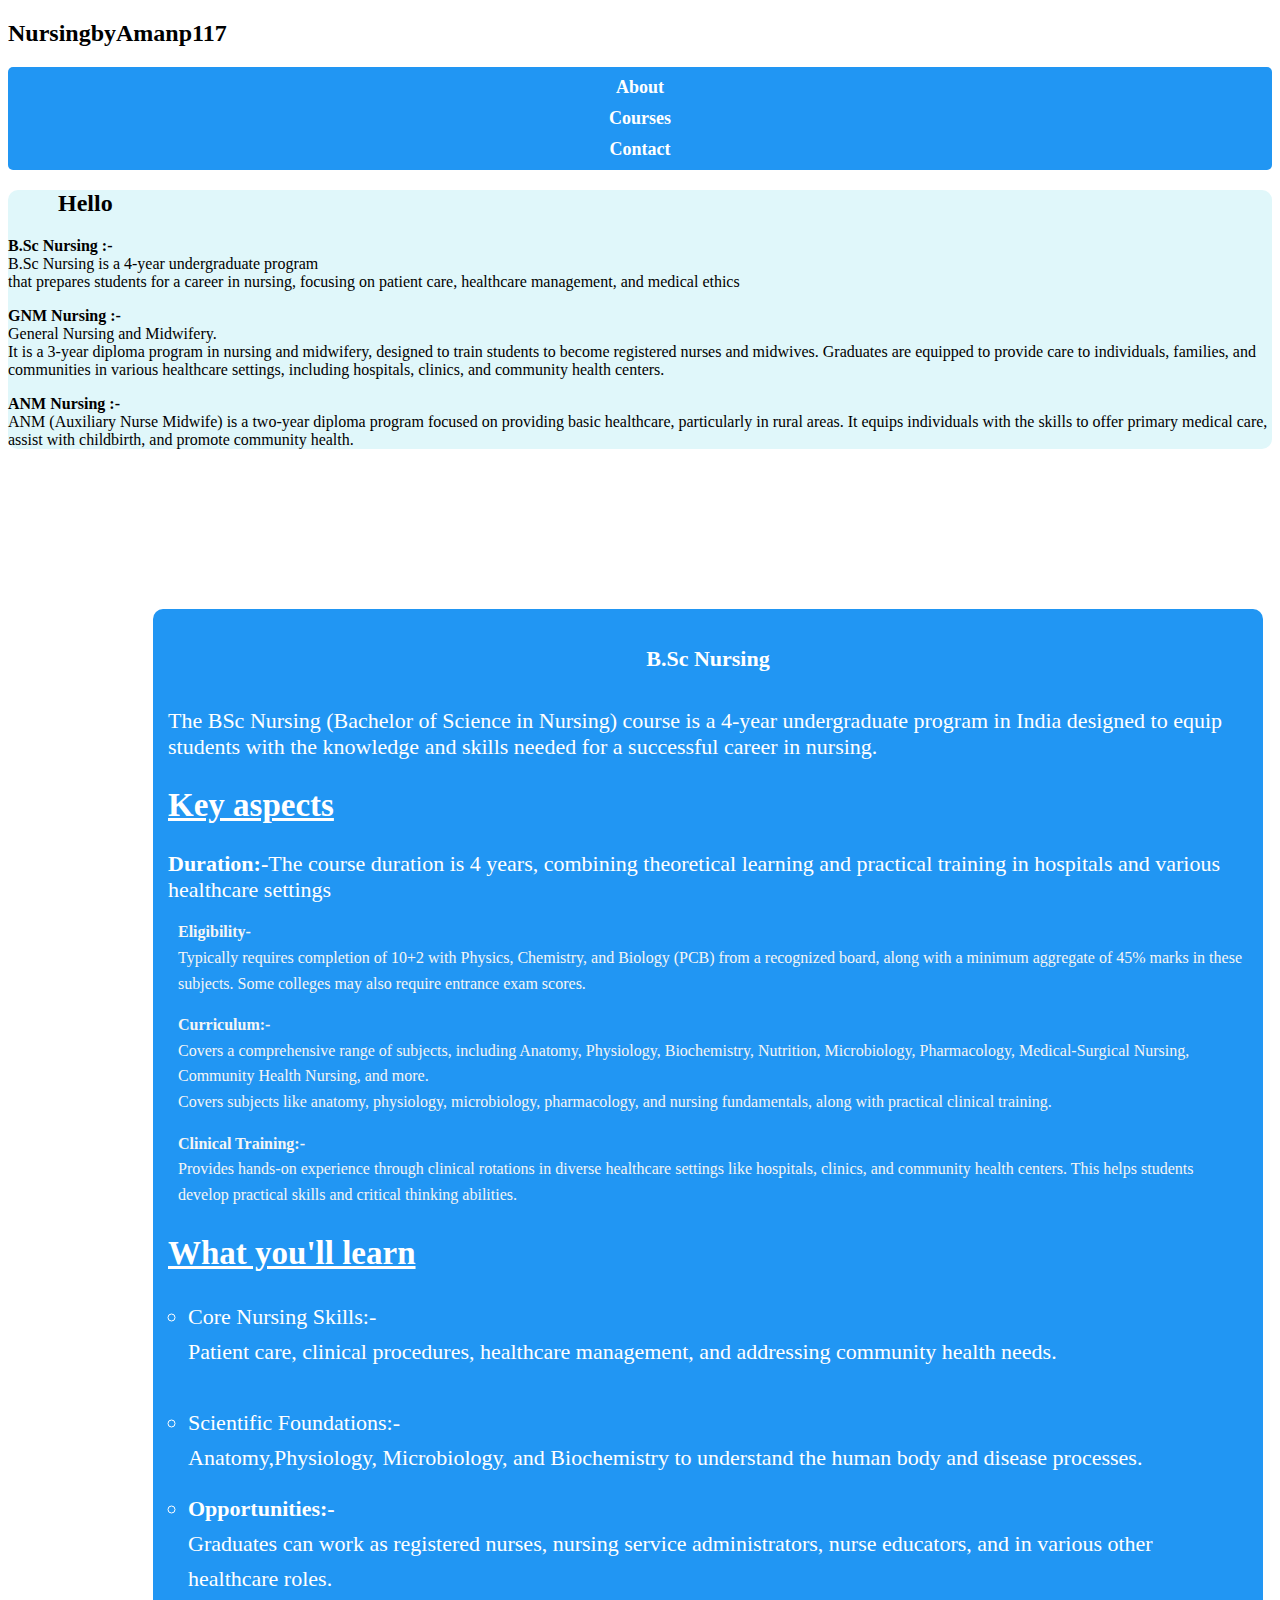
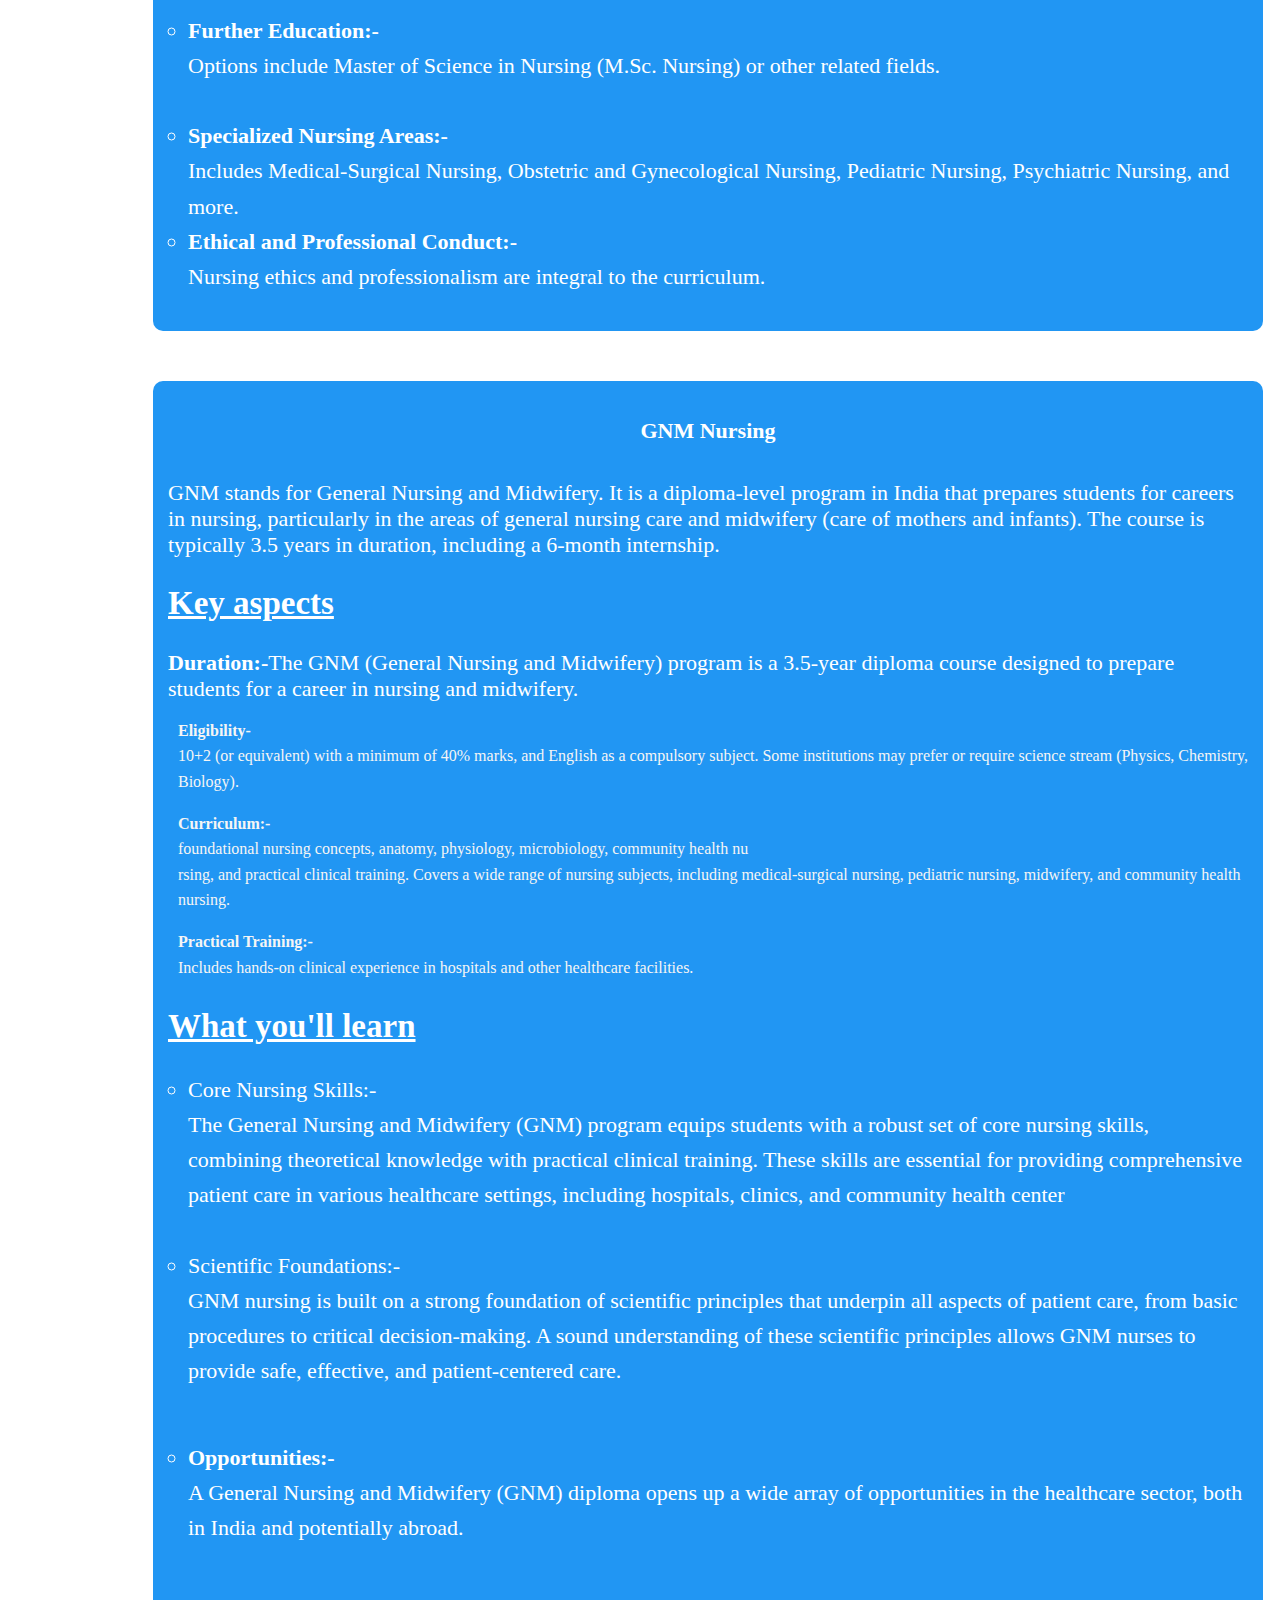
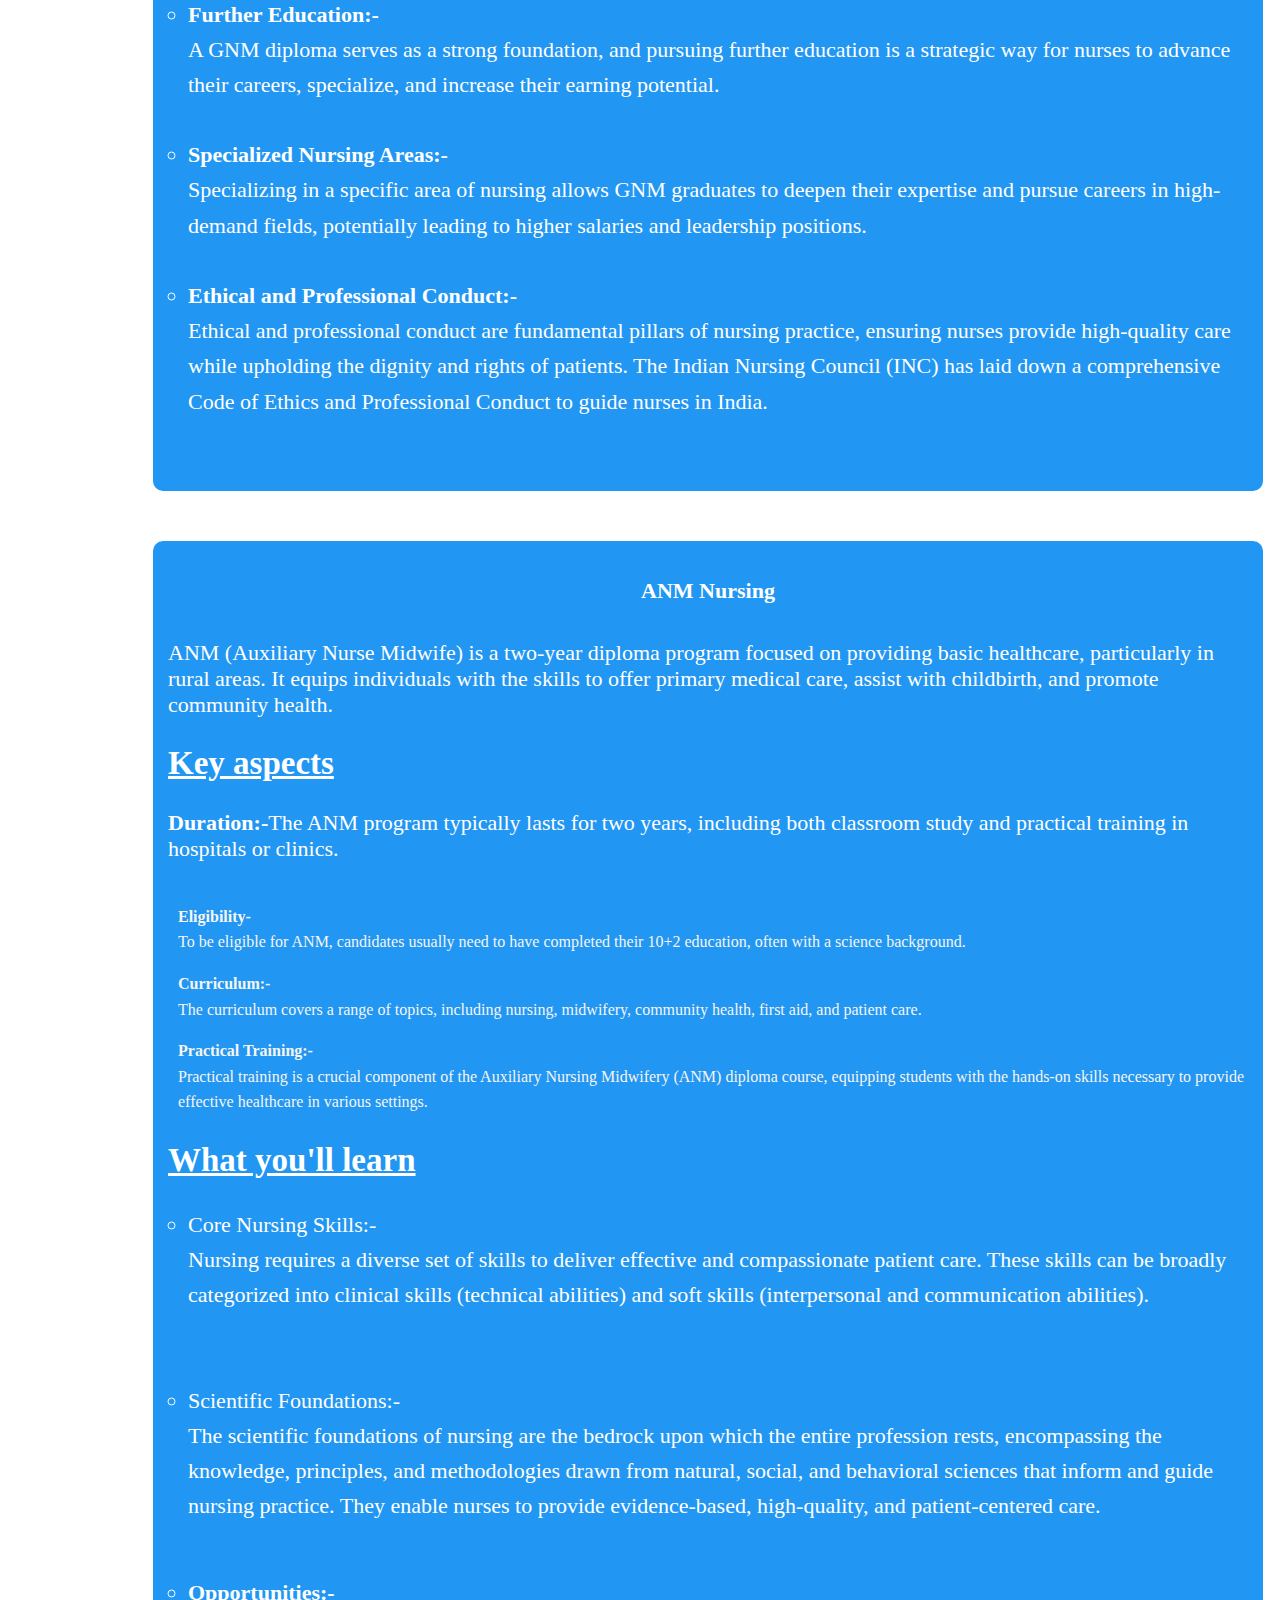
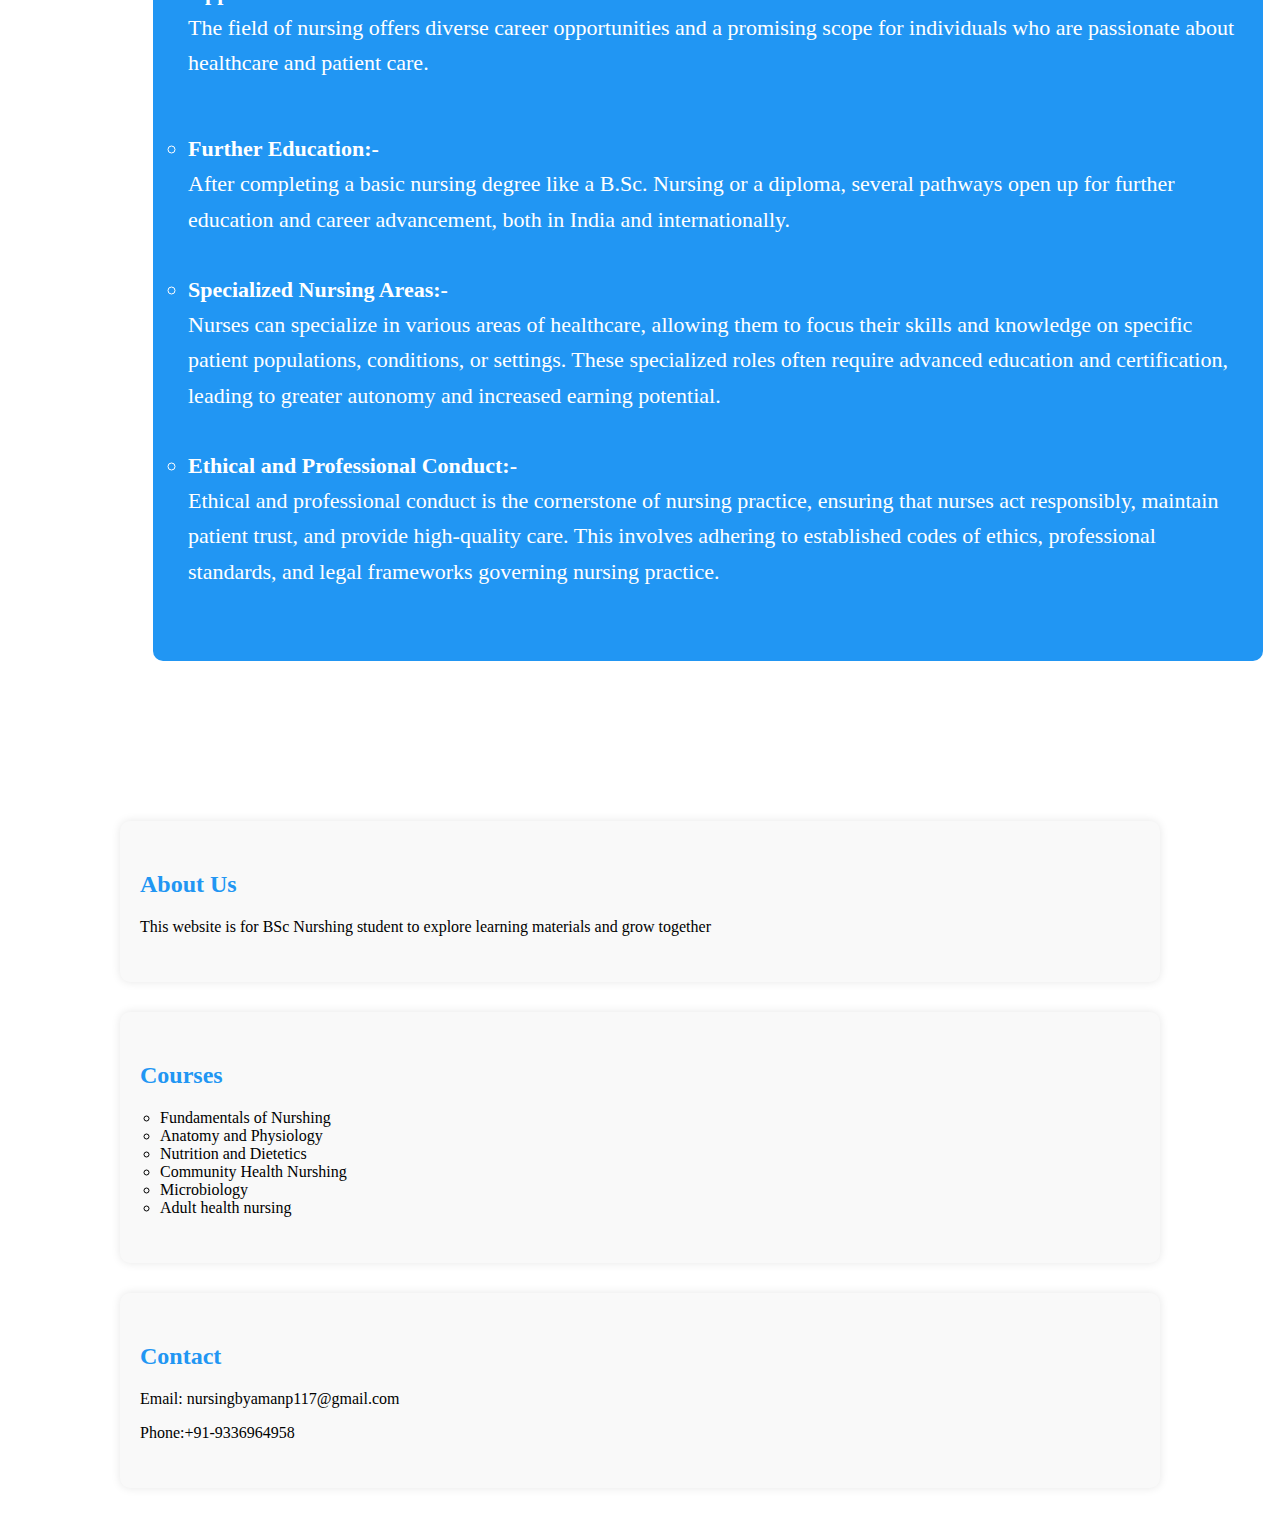
<file: index.html>
<!DOCTYPE html>
<html lang="en">
<head>
    <meta charset="UTF-8">
    <meta name="viewport" content="width=device-width, initial-scale=1.0">
    <meta name="description" content="BSc Nursing ke liye important notes, assignments aur study material. Amanp.github.io ek student-friendly website hai BSc students ke liye.">
<meta name="keywords" content="BSc Nursing notes, BSc assignments, Nursing study material, BSc Nursing website, Amanp site, student notes, BSc help">
    <title>Amanp | BSc Nurshing Website</title>
    <link rel="stylesheet" href="stylebsc.css">
</head>
<body>
    <P><h2>NursingbyAmanp117</h2></P>
    <nav>
        <ul>
            <li><a href="#about">About</a></li>
            <li><a href="#courses">Courses</a></li>
            <li><a href="#contact">Contact</a></li>
        </ul>
    </nav>
    <header>
        <h2>Hello</h2>
       <p><strong>B.Sc Nursing :-</strong><br>B.Sc Nursing is a 4-year undergraduate program<br>that prepares students for a career in nursing, focusing on patient care, healthcare management, and medical ethics</p>
        <p><strong>GNM Nursing :-</strong><br>
        General Nursing and Midwifery.<br>It is a 3-year diploma program in nursing and midwifery, designed to train students to become registered nurses and midwives. Graduates are equipped to provide care to individuals, families, and communities in various healthcare settings, including hospitals, clinics, and community health centers.
        <p><strong>ANM Nursing :-</strong><br>
        ANM (Auxiliary Nurse Midwife) is a two-year diploma program focused on providing basic healthcare, particularly in rural areas. It equips individuals with the skills to offer primary medical care, assist with childbirth, and promote community health.</p>
    </header>
    <div class="box-container">
        <div class="box">
            <h3 class="center-heading">B.Sc Nursing</h3><br>The BSc Nursing (Bachelor of Science in Nursing) course is a 4-year undergraduate program in India designed to equip students with the knowledge and skills needed for a successful career in nursing.
            <h2><u>Key aspects</u></h2>
            <p class="left-text"></p><b>Duration:-</b>The course duration is 4 years, combining theoretical learning and practical training in hospitals and various healthcare settings
            <p class="left-text"><b>Eligibility-</b><br>Typically requires completion of 10+2 with Physics, Chemistry, and Biology (PCB) from a recognized board, along with a minimum aggregate of 45% marks in these subjects. Some colleges may also require entrance exam scores.</p>
            <p class="left-text"><b>Curriculum:-</b><br>Covers a comprehensive range of subjects, including Anatomy, Physiology, Biochemistry, Nutrition, Microbiology, Pharmacology, Medical-Surgical Nursing, Community Health Nursing, and more.<br>Covers subjects like anatomy, physiology, microbiology, pharmacology, and nursing fundamentals, along with practical clinical training.
            <br>
            <p class="left-text"><b>Clinical Training:-</b><br>Provides hands-on experience through clinical rotations in diverse healthcare settings like hospitals, clinics, and community health centers. This helps students develop practical skills and critical thinking abilities.
           </p>
        <p class="left-text"><b><u><h2>What you'll learn</h2></u></b></p>
        <ul style="list-style-type: circle;">
        <li>Core Nursing Skills:-</li>Patient care, clinical procedures, healthcare management, and addressing community health needs.<br>
       <br><li>Scientific Foundations:-</li> Anatomy,Physiology, Microbiology, and Biochemistry to understand the human body and disease processes.
            <p class="left-text"><b><li>Opportunities:-</li></b>Graduates can work as registered nurses, nursing service administrators, nurse educators, and in various other healthcare roles.</h4>
          <p class="left-text"><b><li>Further Education:-</li></b>Options include Master of Science in Nursing (M.Sc. Nursing) or other related fields.</h4><br><br>
        <li><b>Specialized Nursing Areas:-</b></li>Includes Medical-Surgical Nursing, Obstetric and Gynecological Nursing, Pediatric Nursing, Psychiatric Nursing, and more.
        <li><b>Ethical and Professional Conduct:-</b></li>Nursing ethics and professionalism are integral to the curriculum. 
        </p></div></ul>


            <div class="box ">
            <h3 class="center-heading">GNM Nursing</h3><br>GNM stands for General Nursing and Midwifery. It is a diploma-level program in India that prepares students for careers in nursing, particularly in the areas of general nursing care and midwifery (care of mothers and infants). The course is typically 3.5 years in duration, including a 6-month internship.
             <h2><u>Key aspects</u></h2>
              <p class="left-text"></p><b>Duration:-</b>The GNM (General Nursing and Midwifery) program is a 3.5-year diploma course designed to prepare students for a career in nursing and midwifery.
               <p class="left-text"><b>Eligibility-</b><br> 10+2 (or equivalent) with a minimum of 40% marks, and English as a compulsory subject. Some institutions may prefer or require science stream (Physics, Chemistry, Biology).
             <p class="left-text"><b>Curriculum:-</b><br> foundational nursing concepts, anatomy, physiology, microbiology, community health nu</b><br>rsing, and practical clinical training.  
            Covers a wide range of nursing subjects, including medical-surgical nursing, pediatric nursing, midwifery, and community health nursing.</p>
         <p class="left-text"><b>Practical Training:-</b><br>Includes hands-on clinical experience in hospitals and other healthcare facilities.</h4></p>
       <p class="left-text"><b><u><h2>What you'll learn</h2></u></b></p>
       <ul style="list-style-type: circle;">
        <li>Core Nursing Skills:-</li>The General Nursing and Midwifery (GNM) program equips students with a robust set of core nursing skills, combining theoretical knowledge with practical clinical training. These skills are essential for providing comprehensive patient care in various healthcare settings, including hospitals, clinics, and community health center<br>
       <br><li>Scientific Foundations:-</li>GNM nursing is built on a strong foundation of scientific principles that underpin all aspects of patient care, from basic procedures to critical decision-making. A sound understanding of these scientific principles allows GNM nurses to provide safe, effective, and patient-centered care.<br><br>
        <p class="left-text"><b><li>Opportunities:-</li></b>A General Nursing and Midwifery (GNM) diploma opens up a wide array of opportunities in the healthcare sector, both in India and potentially abroad.<br><br>
            <p class="left-text"><b><li>Further Education:-</li></b>A GNM diploma serves as a strong foundation, and pursuing further education is a strategic way for nurses to advance their careers, specialize, and increase their earning potential.<br><br>
                <li><b>Specialized Nursing Areas:-</b></li>Specializing in a specific area of nursing allows GNM graduates to deepen their expertise and pursue careers in high-demand fields, potentially leading to higher salaries and leadership positions.<br><br>
                <li><b>Ethical and Professional Conduct:-</b></li>Ethical and professional conduct are fundamental pillars of nursing practice, ensuring nurses provide high-quality care while upholding the dignity and rights of patients. The Indian Nursing Council (INC) has laid down a comprehensive Code of Ethics and Professional Conduct to guide nurses in India.<br><br>
       
        </div>
          <div class="box">
            <h3 class="center-heading">ANM Nursing</h3><br>ANM (Auxiliary Nurse Midwife) is a two-year diploma program focused on providing basic healthcare, particularly in rural areas. It equips individuals with the skills to offer primary medical care, assist with childbirth, and promote community health. 
            <h2><u>Key aspects</u></h2>
            <p class="left-text"></p><b>Duration:-</b>The ANM program typically lasts for two years, including both classroom study and practical training in hospitals or clinics. <br><br>
             <p class="left-text"><b>Eligibility-</b><br>To be eligible for ANM, candidates usually need to have completed their 10+2 education, often with a science background.
             <p class="left-text"><b>Curriculum:-</b><br> The curriculum covers a range of topics, including nursing, midwifery, community health, first aid, and patient care. 
                <p class="left-text"><b>Practical Training:-</b><br>Practical training is a crucial component of the Auxiliary Nursing Midwifery (ANM) diploma course, equipping students with the hands-on skills necessary to provide effective healthcare in various settings.
                     <p class="left-text"><b><u><h2>What you'll learn</h2></u></b></p>
       <ul style="list-style-type: circle;">
        <li>Core Nursing Skills:-</li>Nursing requires a diverse set of skills to deliver effective and compassionate patient care. These skills can be broadly categorized into clinical skills (technical abilities) and soft skills (interpersonal and communication abilities).<br><br>
        <br><li>Scientific Foundations:-</li>The scientific foundations of nursing are the bedrock upon which the entire profession rests, encompassing the knowledge, principles, and methodologies drawn from natural, social, and behavioral sciences that inform and guide nursing practice. They enable nurses to provide evidence-based, high-quality, and patient-centered care.<br><br>
         <p class="left-text"><b><li>Opportunities:-</li></b>The field of nursing offers diverse career opportunities and a promising scope for individuals who are passionate about healthcare and patient care.<br><br>
             <p class="left-text"><b><li>Further Education:-</li></b>After completing a basic nursing degree like a B.Sc. Nursing or a diploma, several pathways open up for further education and career advancement, both in India and internationally.<br><br>
                 <li><b>Specialized Nursing Areas:-</b></li>Nurses can specialize in various areas of healthcare, allowing them to focus their skills and knowledge on specific patient populations, conditions, or settings. These specialized roles often require advanced education and certification, leading to greater autonomy and increased earning potential.<br><br>
                 <li><b>Ethical and Professional Conduct:-</b></li>Ethical and professional conduct is the cornerstone of nursing practice, ensuring that nurses act responsibly, maintain patient trust, and provide high-quality care. This involves adhering to established codes of ethics, professional standards, and legal frameworks governing nursing practice.<br><br>
          </div>
    </div>
    <section id="about">
        <h2>About Us</h2>
        <p>This website is for BSc Nurshing student to explore learning materials and grow together</p>
    </section>
    <section id="courses">
        <h2>Courses</h2>
        <ul>
            <li>Fundamentals of Nurshing</li>
            <li>Anatomy and Physiology</li>
            <li>Nutrition and Dietetics</li>
            <li>Community Health Nurshing</li>
            <li>Microbiology</li>
            <li>Adult health nursing</li>
        </ul>
    </section>
    <section id="contact">
        <h2>Contact</h2>
        <p>Email:
            nursingbyamanp117@gmail.com</p>
            <p>Phone:+91-9336964958</p>
        </p>
    </section>
</body>
</html>
</file>
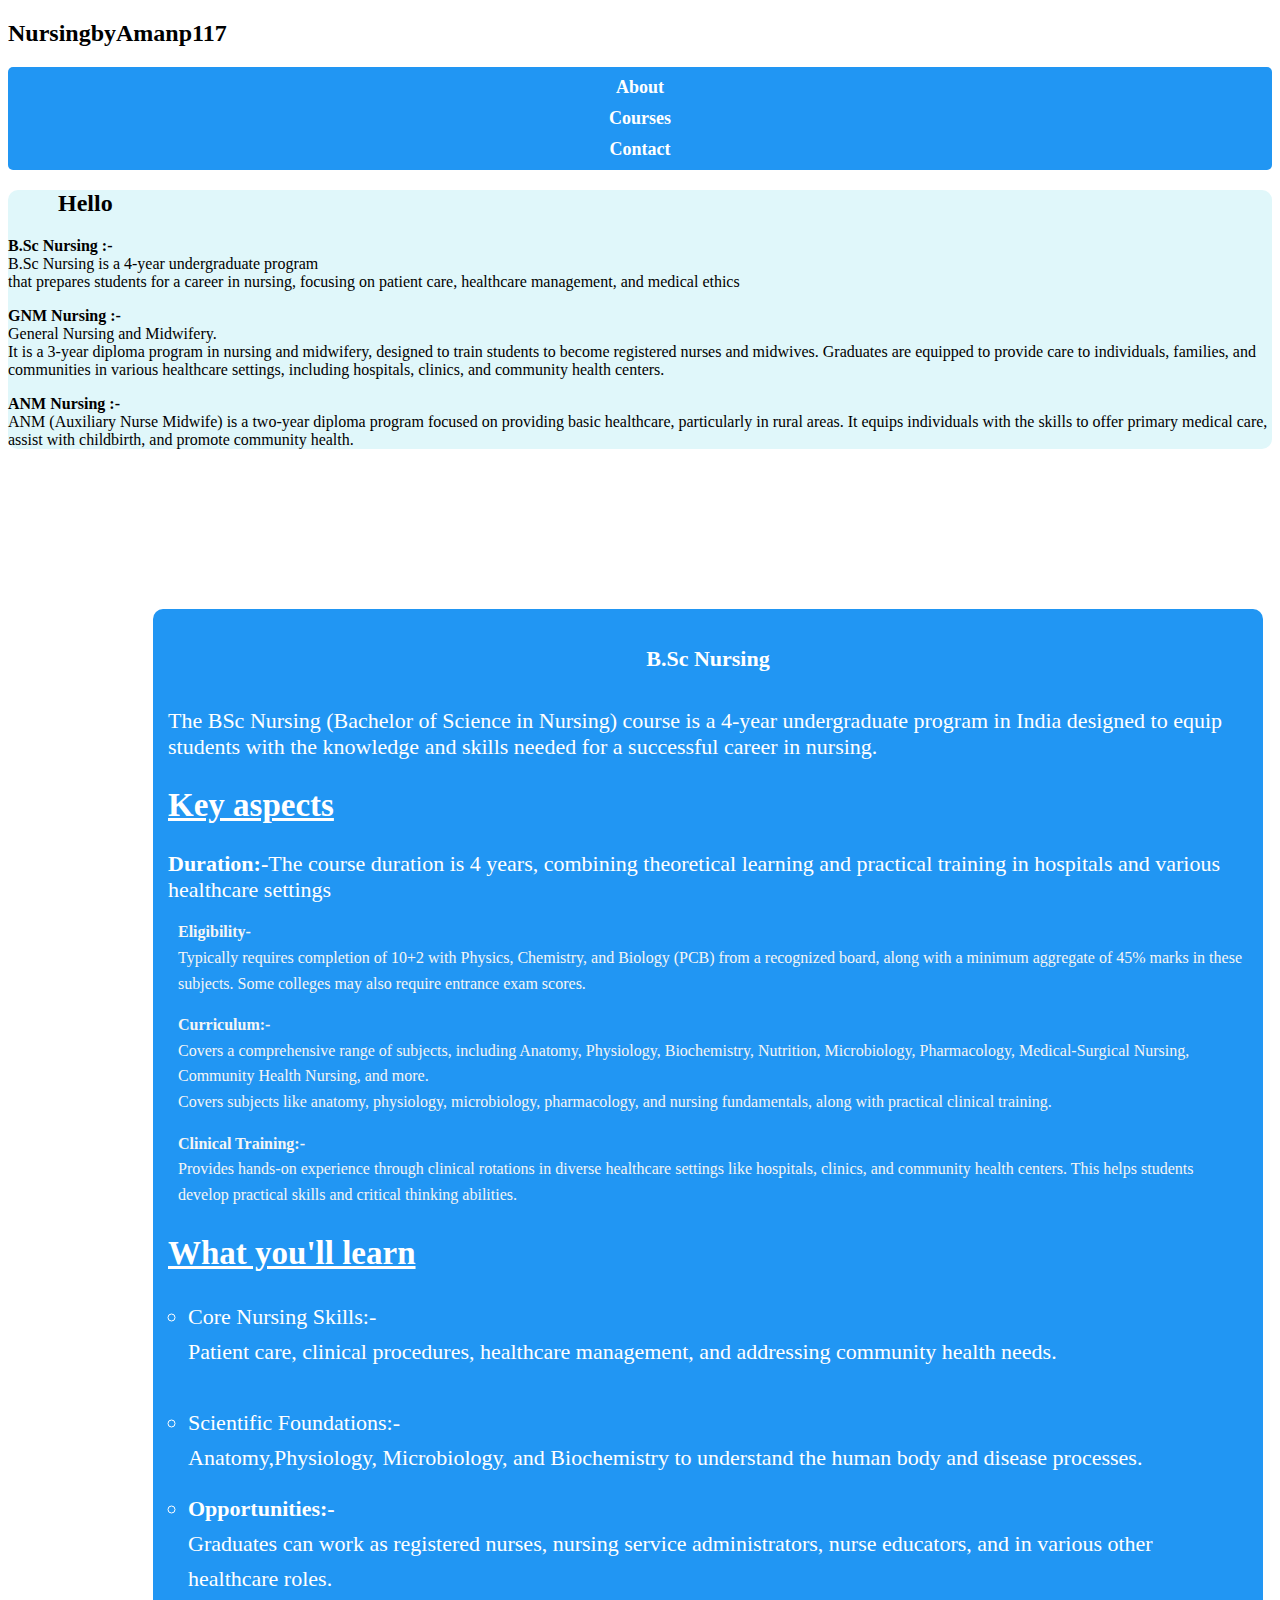
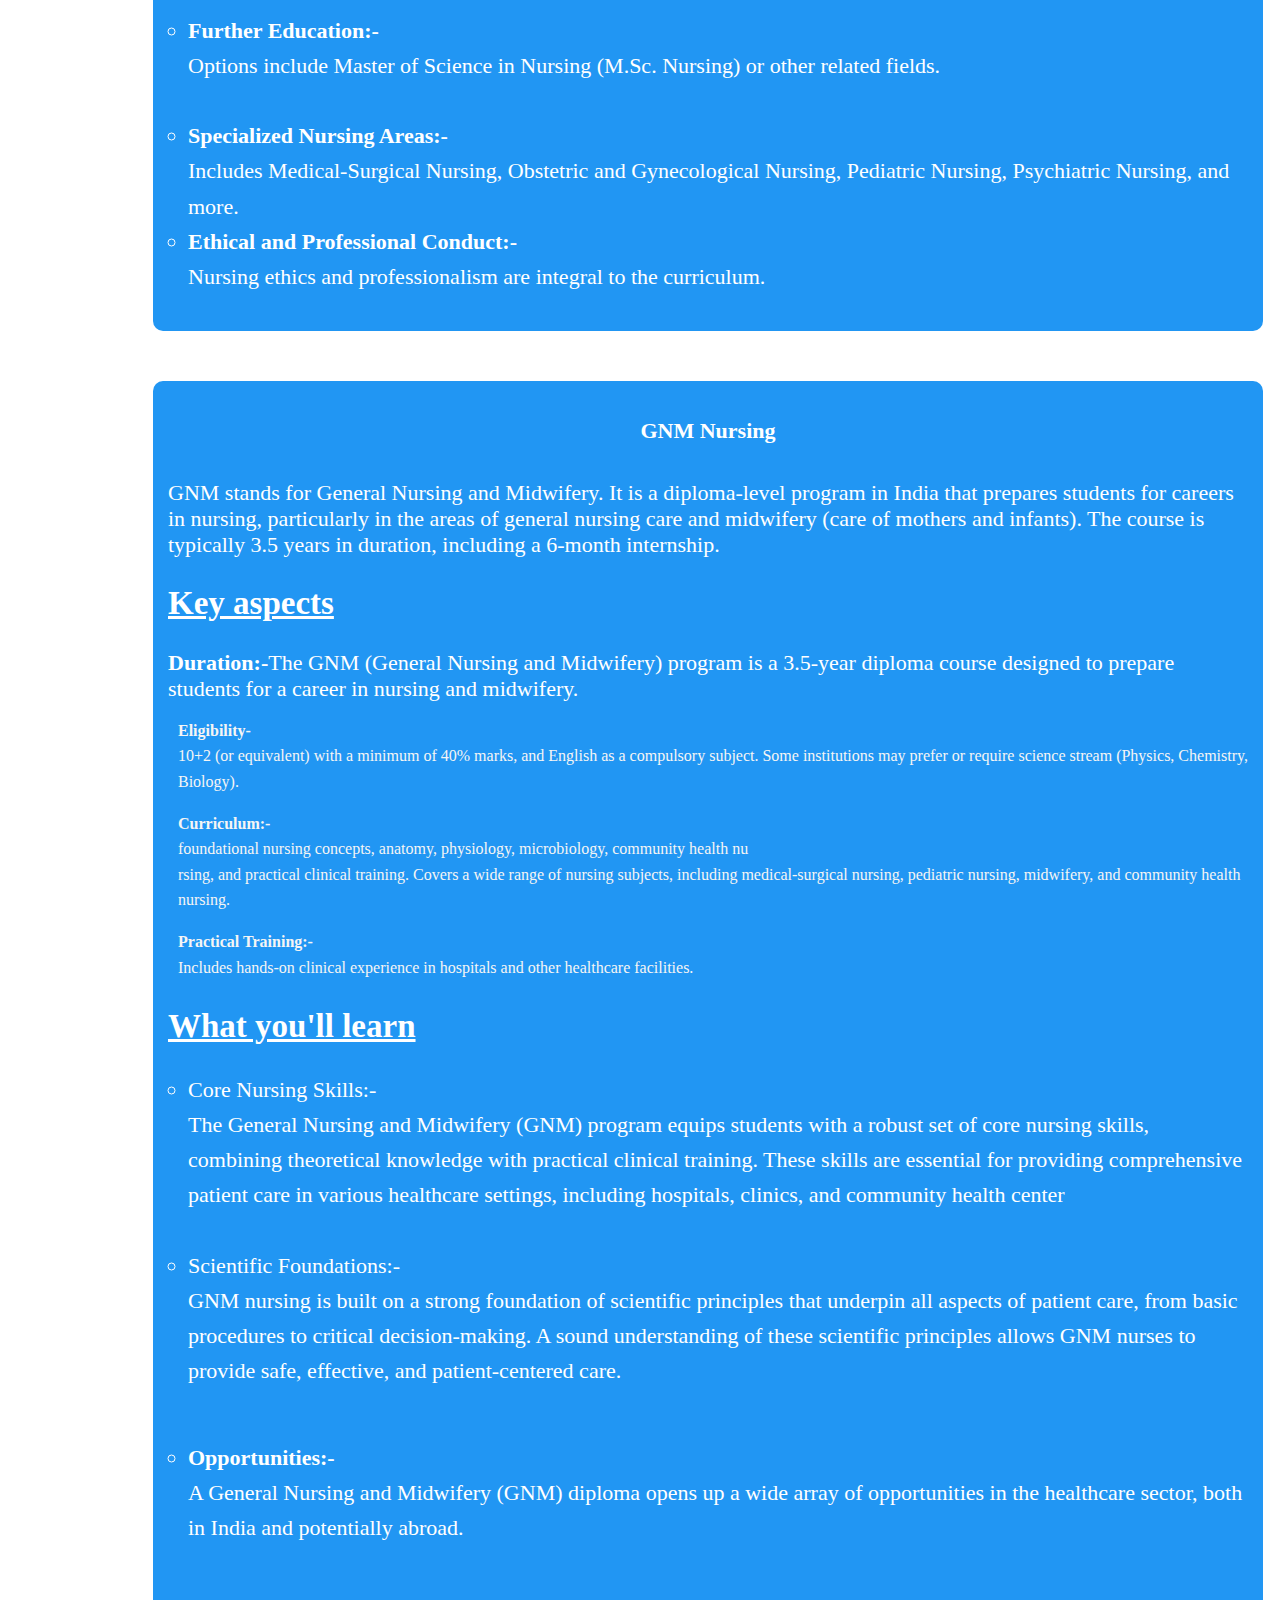
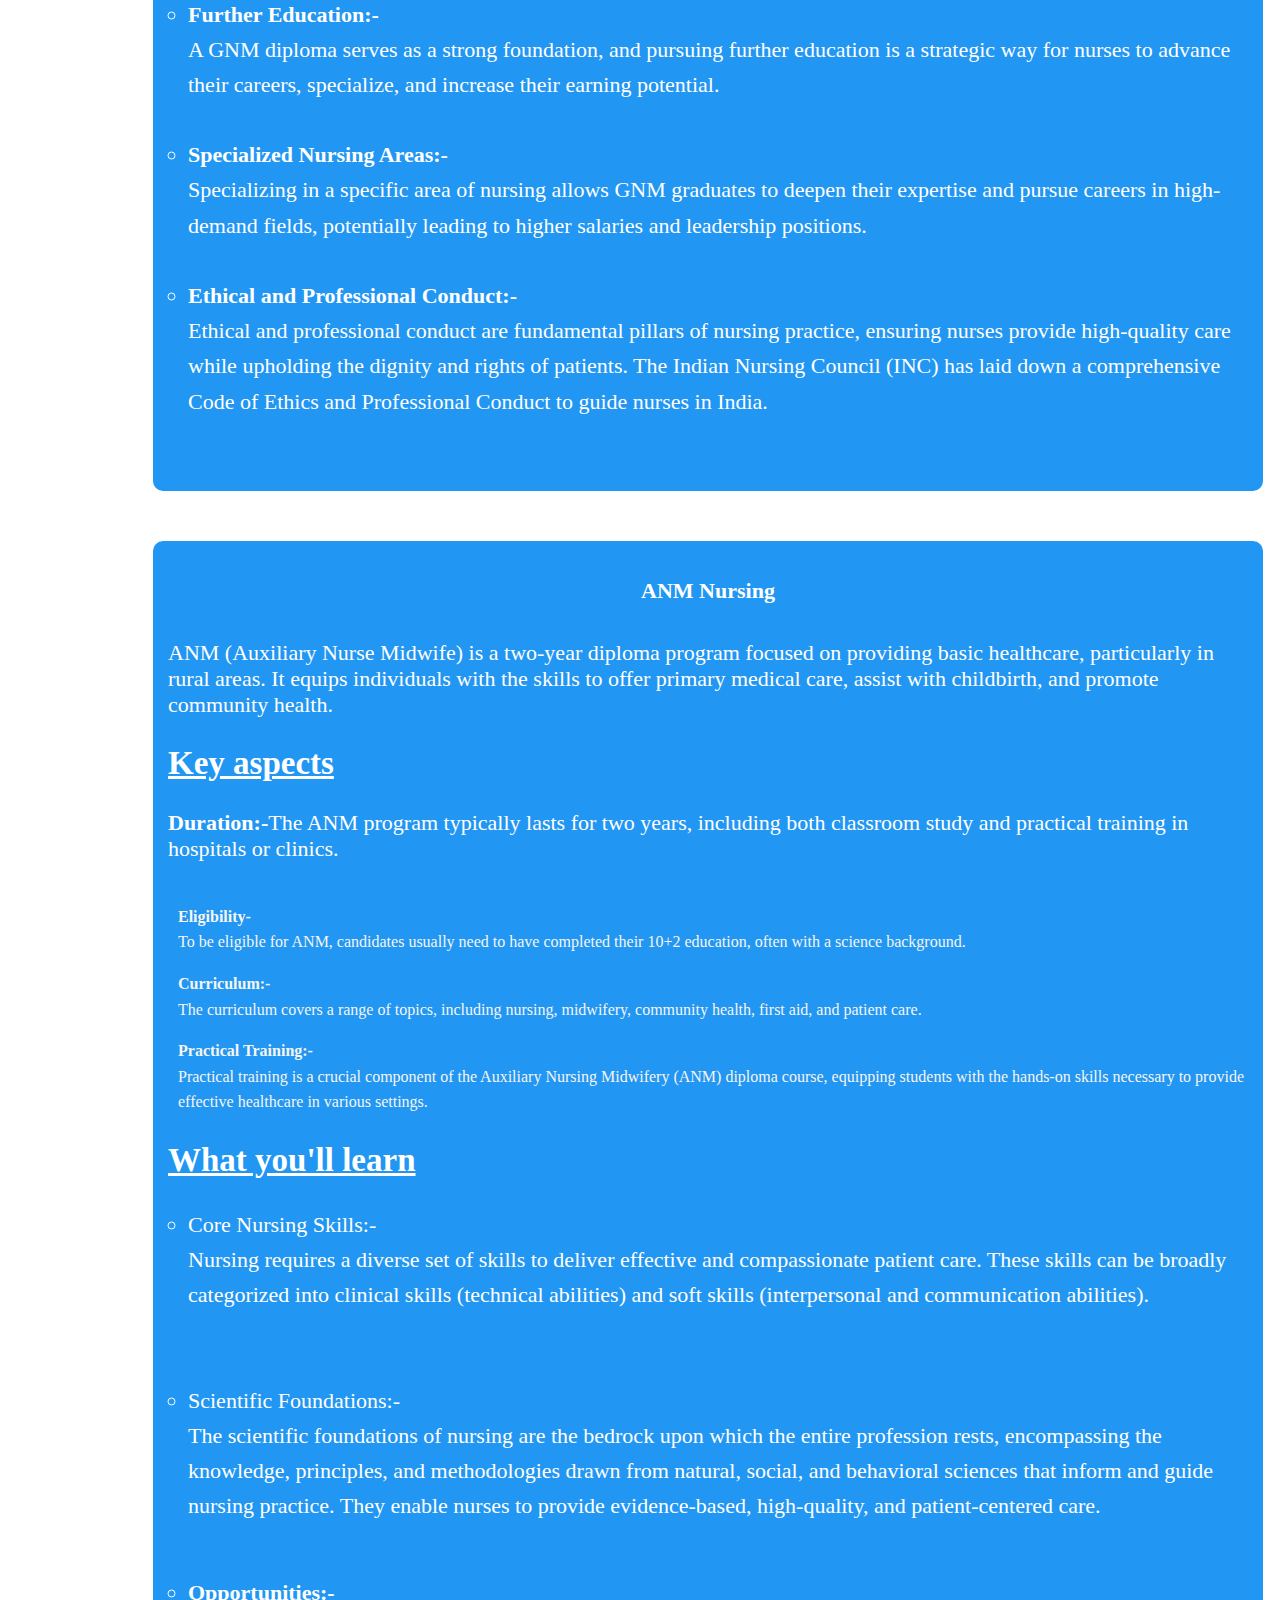
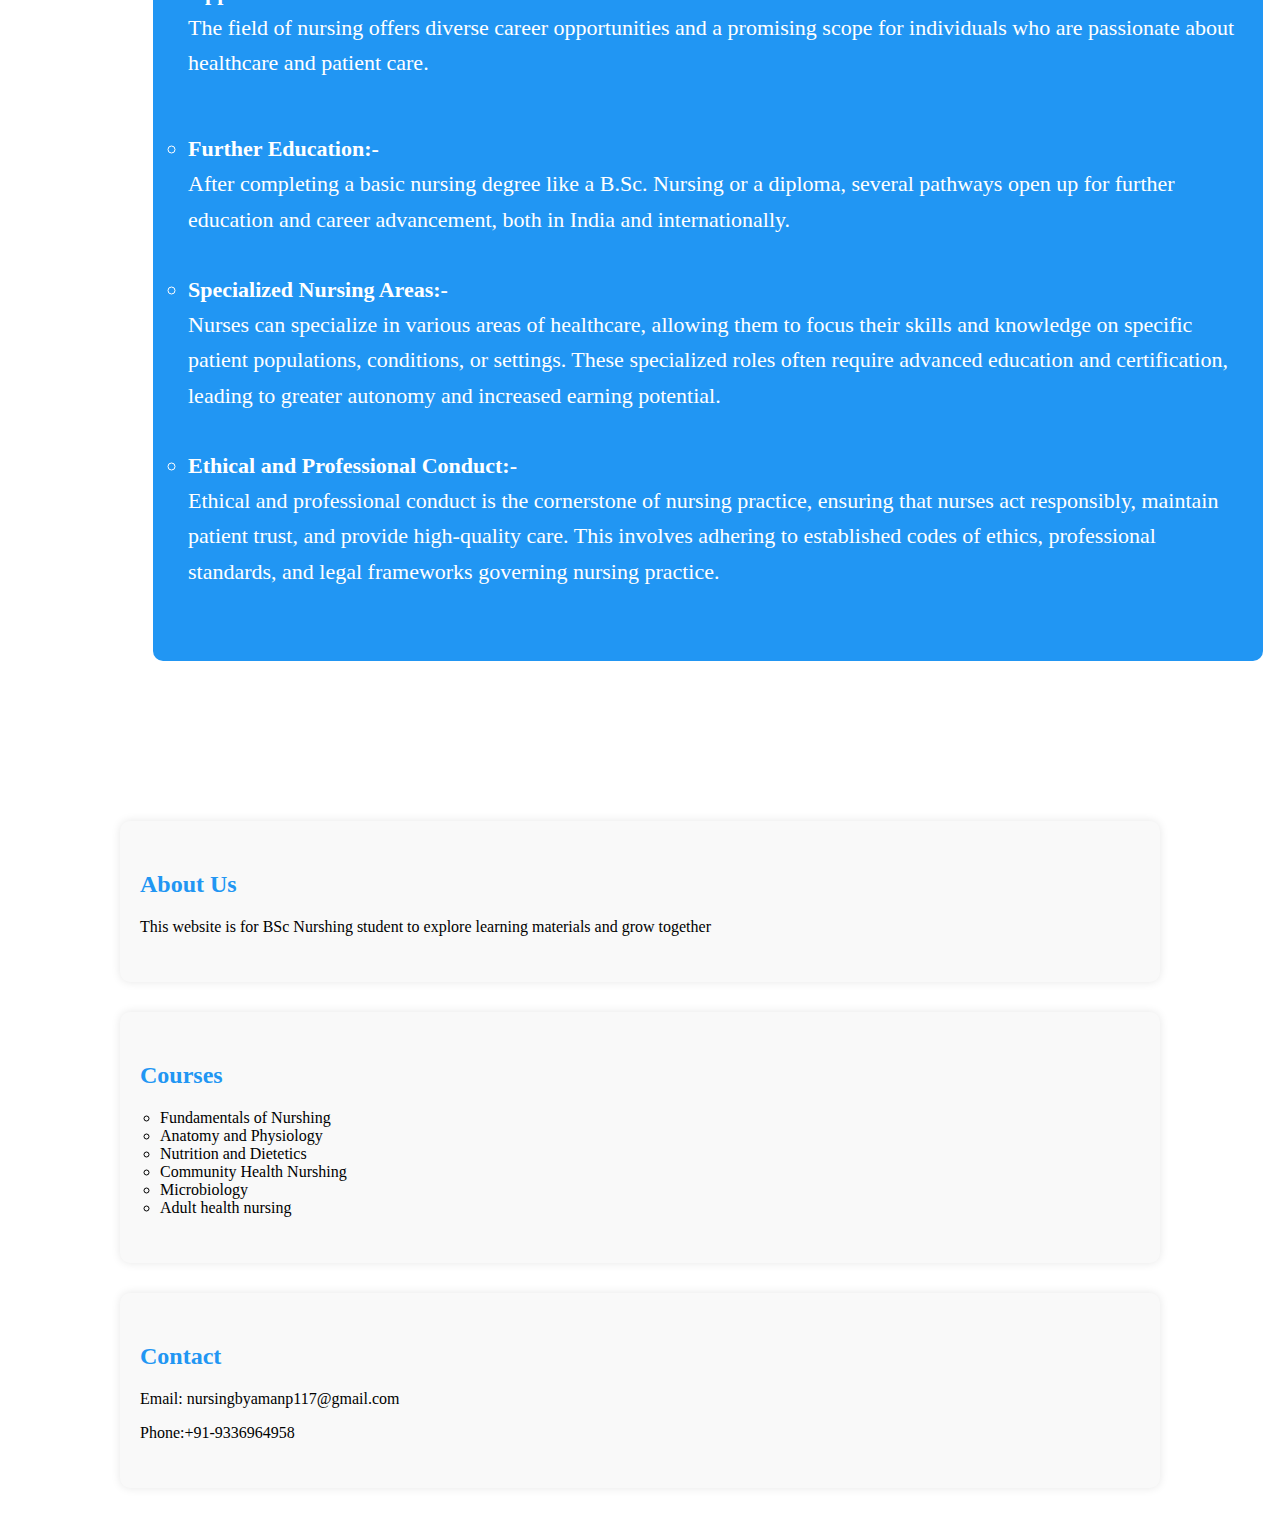
<file: index bsc.html.html>
<!DOCTYPE html>
<html lang="en">
<head>
    <meta charset="UTF-8">
    <meta name="viewport" content="width=device-width, initial-scale=1.0">
    <title>NurshingbyAmanp117</title>
    <link rel="stylesheet" href="stylebsc.css">
</head>
<body>
    <P><h2>NursingbyAmanp117</h2></P>
    <nav>
        <ul>
            <li><a href="#about">About</a></li>
            <li><a href="#courses">Courses</a></li>
            <li><a href="#contact">Contact</a></li>
        </ul>
    </nav>
    <header>
        <h2>Hello</h2>
       <p><strong>B.Sc Nursing :-</strong><br>B.Sc Nursing is a 4-year undergraduate program<br>that prepares students for a career in nursing, focusing on patient care, healthcare management, and medical ethics</p>
        <p><strong>GNM Nursing :-</strong><br>
        General Nursing and Midwifery.<br>It is a 3-year diploma program in nursing and midwifery, designed to train students to become registered nurses and midwives. Graduates are equipped to provide care to individuals, families, and communities in various healthcare settings, including hospitals, clinics, and community health centers.
        <p><strong>ANM Nursing :-</strong><br>
        ANM (Auxiliary Nurse Midwife) is a two-year diploma program focused on providing basic healthcare, particularly in rural areas. It equips individuals with the skills to offer primary medical care, assist with childbirth, and promote community health.</p>
    </header>
    <div class="box-container">
        <div class="box">
            <h3 class="center-heading">B.Sc Nursing</h3><br>The BSc Nursing (Bachelor of Science in Nursing) course is a 4-year undergraduate program in India designed to equip students with the knowledge and skills needed for a successful career in nursing.
            <h2><u>Key aspects</u></h2>
            <p class="left-text"></p><b>Duration:-</b>The course duration is 4 years, combining theoretical learning and practical training in hospitals and various healthcare settings
            <p class="left-text"><b>Eligibility-</b><br>Typically requires completion of 10+2 with Physics, Chemistry, and Biology (PCB) from a recognized board, along with a minimum aggregate of 45% marks in these subjects. Some colleges may also require entrance exam scores.</p>
            <p class="left-text"><b>Curriculum:-</b><br>Covers a comprehensive range of subjects, including Anatomy, Physiology, Biochemistry, Nutrition, Microbiology, Pharmacology, Medical-Surgical Nursing, Community Health Nursing, and more.<br>Covers subjects like anatomy, physiology, microbiology, pharmacology, and nursing fundamentals, along with practical clinical training.
            <br>
            <p class="left-text"><b>Clinical Training:-</b><br>Provides hands-on experience through clinical rotations in diverse healthcare settings like hospitals, clinics, and community health centers. This helps students develop practical skills and critical thinking abilities.
           </p>
        <p class="left-text"><b><u><h2>What you'll learn</h2></u></b></p>
        <ul style="list-style-type: circle;">
        <li>Core Nursing Skills:-</li>Patient care, clinical procedures, healthcare management, and addressing community health needs.<br>
       <br><li>Scientific Foundations:-</li> Anatomy,Physiology, Microbiology, and Biochemistry to understand the human body and disease processes.
            <p class="left-text"><b><li>Opportunities:-</li></b>Graduates can work as registered nurses, nursing service administrators, nurse educators, and in various other healthcare roles.</h4>
          <p class="left-text"><b><li>Further Education:-</li></b>Options include Master of Science in Nursing (M.Sc. Nursing) or other related fields.</h4><br><br>
        <li><b>Specialized Nursing Areas:-</b></li>Includes Medical-Surgical Nursing, Obstetric and Gynecological Nursing, Pediatric Nursing, Psychiatric Nursing, and more.
        <li><b>Ethical and Professional Conduct:-</b></li>Nursing ethics and professionalism are integral to the curriculum. 
        </p></div></ul>


            <div class="box ">
            <h3 class="center-heading">GNM Nursing</h3><br>GNM stands for General Nursing and Midwifery. It is a diploma-level program in India that prepares students for careers in nursing, particularly in the areas of general nursing care and midwifery (care of mothers and infants). The course is typically 3.5 years in duration, including a 6-month internship.
             <h2><u>Key aspects</u></h2>
              <p class="left-text"></p><b>Duration:-</b>The GNM (General Nursing and Midwifery) program is a 3.5-year diploma course designed to prepare students for a career in nursing and midwifery.
               <p class="left-text"><b>Eligibility-</b><br> 10+2 (or equivalent) with a minimum of 40% marks, and English as a compulsory subject. Some institutions may prefer or require science stream (Physics, Chemistry, Biology).
             <p class="left-text"><b>Curriculum:-</b><br> foundational nursing concepts, anatomy, physiology, microbiology, community health nu</b><br>rsing, and practical clinical training.  
            Covers a wide range of nursing subjects, including medical-surgical nursing, pediatric nursing, midwifery, and community health nursing.</p>
         <p class="left-text"><b>Practical Training:-</b><br>Includes hands-on clinical experience in hospitals and other healthcare facilities.</h4></p>
       <p class="left-text"><b><u><h2>What you'll learn</h2></u></b></p>
       <ul style="list-style-type: circle;">
        <li>Core Nursing Skills:-</li>The General Nursing and Midwifery (GNM) program equips students with a robust set of core nursing skills, combining theoretical knowledge with practical clinical training. These skills are essential for providing comprehensive patient care in various healthcare settings, including hospitals, clinics, and community health center<br>
       <br><li>Scientific Foundations:-</li>GNM nursing is built on a strong foundation of scientific principles that underpin all aspects of patient care, from basic procedures to critical decision-making. A sound understanding of these scientific principles allows GNM nurses to provide safe, effective, and patient-centered care.<br><br>
        <p class="left-text"><b><li>Opportunities:-</li></b>A General Nursing and Midwifery (GNM) diploma opens up a wide array of opportunities in the healthcare sector, both in India and potentially abroad.<br><br>
            <p class="left-text"><b><li>Further Education:-</li></b>A GNM diploma serves as a strong foundation, and pursuing further education is a strategic way for nurses to advance their careers, specialize, and increase their earning potential.<br><br>
                <li><b>Specialized Nursing Areas:-</b></li>Specializing in a specific area of nursing allows GNM graduates to deepen their expertise and pursue careers in high-demand fields, potentially leading to higher salaries and leadership positions.<br><br>
                <li><b>Ethical and Professional Conduct:-</b></li>Ethical and professional conduct are fundamental pillars of nursing practice, ensuring nurses provide high-quality care while upholding the dignity and rights of patients. The Indian Nursing Council (INC) has laid down a comprehensive Code of Ethics and Professional Conduct to guide nurses in India.<br><br>
       
        </div>
          <div class="box">
            <h3 class="center-heading">ANM Nursing</h3><br>ANM (Auxiliary Nurse Midwife) is a two-year diploma program focused on providing basic healthcare, particularly in rural areas. It equips individuals with the skills to offer primary medical care, assist with childbirth, and promote community health. 
            <h2><u>Key aspects</u></h2>
            <p class="left-text"></p><b>Duration:-</b>The ANM program typically lasts for two years, including both classroom study and practical training in hospitals or clinics. <br><br>
             <p class="left-text"><b>Eligibility-</b><br>To be eligible for ANM, candidates usually need to have completed their 10+2 education, often with a science background.
             <p class="left-text"><b>Curriculum:-</b><br> The curriculum covers a range of topics, including nursing, midwifery, community health, first aid, and patient care. 
                <p class="left-text"><b>Practical Training:-</b><br>Practical training is a crucial component of the Auxiliary Nursing Midwifery (ANM) diploma course, equipping students with the hands-on skills necessary to provide effective healthcare in various settings.
                     <p class="left-text"><b><u><h2>What you'll learn</h2></u></b></p>
       <ul style="list-style-type: circle;">
        <li>Core Nursing Skills:-</li>Nursing requires a diverse set of skills to deliver effective and compassionate patient care. These skills can be broadly categorized into clinical skills (technical abilities) and soft skills (interpersonal and communication abilities).<br><br>
        <br><li>Scientific Foundations:-</li>The scientific foundations of nursing are the bedrock upon which the entire profession rests, encompassing the knowledge, principles, and methodologies drawn from natural, social, and behavioral sciences that inform and guide nursing practice. They enable nurses to provide evidence-based, high-quality, and patient-centered care.<br><br>
         <p class="left-text"><b><li>Opportunities:-</li></b>The field of nursing offers diverse career opportunities and a promising scope for individuals who are passionate about healthcare and patient care.<br><br>
             <p class="left-text"><b><li>Further Education:-</li></b>After completing a basic nursing degree like a B.Sc. Nursing or a diploma, several pathways open up for further education and career advancement, both in India and internationally.<br><br>
                 <li><b>Specialized Nursing Areas:-</b></li>Nurses can specialize in various areas of healthcare, allowing them to focus their skills and knowledge on specific patient populations, conditions, or settings. These specialized roles often require advanced education and certification, leading to greater autonomy and increased earning potential.<br><br>
                 <li><b>Ethical and Professional Conduct:-</b></li>Ethical and professional conduct is the cornerstone of nursing practice, ensuring that nurses act responsibly, maintain patient trust, and provide high-quality care. This involves adhering to established codes of ethics, professional standards, and legal frameworks governing nursing practice.<br><br>
          </div>
    </div>
    <section id="about">
        <h2>About Us</h2>
        <p>This website is for BSc Nurshing student to explore learning materials and grow together</p>
    </section>
    <section id="courses">
        <h2>Courses</h2>
        <ul>
            <li>Fundamentals of Nurshing</li>
            <li>Anatomy and Physiology</li>
            <li>Nutrition and Dietetics</li>
            <li>Community Health Nurshing</li>
            <li>Microbiology</li>
            <li>Adult health nursing</li>
        </ul>
    </section>
    <section id="contact">
        <h2>Contact</h2>
        <p>Email:
            nursingbyamanp117@gmail.com</p>
            <p>Phone:+91-9336964958</p>
        </p>
    </section>
</body>
</html>
</file>
<file: stylebsc.css>
@media (max-width: 768px){
body{
    font-family: Aeial, Arial, sans-serif;
    background-color: #fefefe;
    color:#333;
    line-height: 50px;
    margin:auto;
    padding:200px;
    font-size: 14px;
}

}
nav{
    background-color: #2196f3;
    padding: 10px 0;
    top: 0;
    z-index: 1000;
    border-radius: 5px;
}
nav ul{
    list-style: none;
    display: flex;
    justify-content:center;
    gap: 30px;
    margin: 0;
    padding: 0;
    flex-direction: column;
    align-items:center;
    gap: 10px;
}
nav a{
    color: white;
    text-decoration: none;
    font-weight: bold;
    font-size: 18px;
}
nav a:hover{
    text-decoration: underline;
    color:#ffeb3b;
    transition: color 0.3s ease;
}
header,footer{
    text-align:left;
    background-color: #e0f7fa;
    padding:auto;
    border-radius: 10px;
}
header h2{
    margin-left:50px;
    font-size: 24px;
}
.box-container{
    display: flex;
    justify-content: space-between;
    gap:30px;
    margin:50px auto;
    width: 1200px;
    height:250;
    padding:100px;
    text-align: center;
    flex-direction: column;
    align-items: center;
}
.box{
    background-color: #2196f3;
    color:white;
    flex:1;
    padding:20px ;
    text-align: left;
    border-radius: 10px;
    font-size: 22px;
    transition:0.3s ease;
    width: 90%;
    height: 150;
    margin-bottom: 20px;
    max-width: 800;
    margin: 10px;
    padding:15px;
    flex: 1 1 300px;
}
.box:hover{
    transform:scale(1.05);
    background-color: #1976d2;
}
section{
    padding: 30px 20px;
    background-color: #f9f9f9;
    margin:30px auto;
    border-radius: 10px;
    max-width: 1000px;
    box-shadow: 0 0 10px rgba(0,0,0,0.1);
}
section h2{
    color: #2196f3;
    margin-bottom: 20px;
}
section ul{
    list-style: circle;
    padding-left: 20px;
}
html{
    scroll-behavior: smooth;
}
.box h3{
    margin-bottom: 10px;
    font-size: 22px;
    color:#ffffff;
}
.box p{
    font-size: 16px;
    color: #f5f5f5;
    line-height: 1.6;
}
.box ul{
    padding-left: 20px;
    line-height: 1.6;
}
.center-heading{
    text-align: center;
    margin-bottom: 10px;
}
.left-text{
    text-align: left;
    padding-left: 10px;
}
</file>
